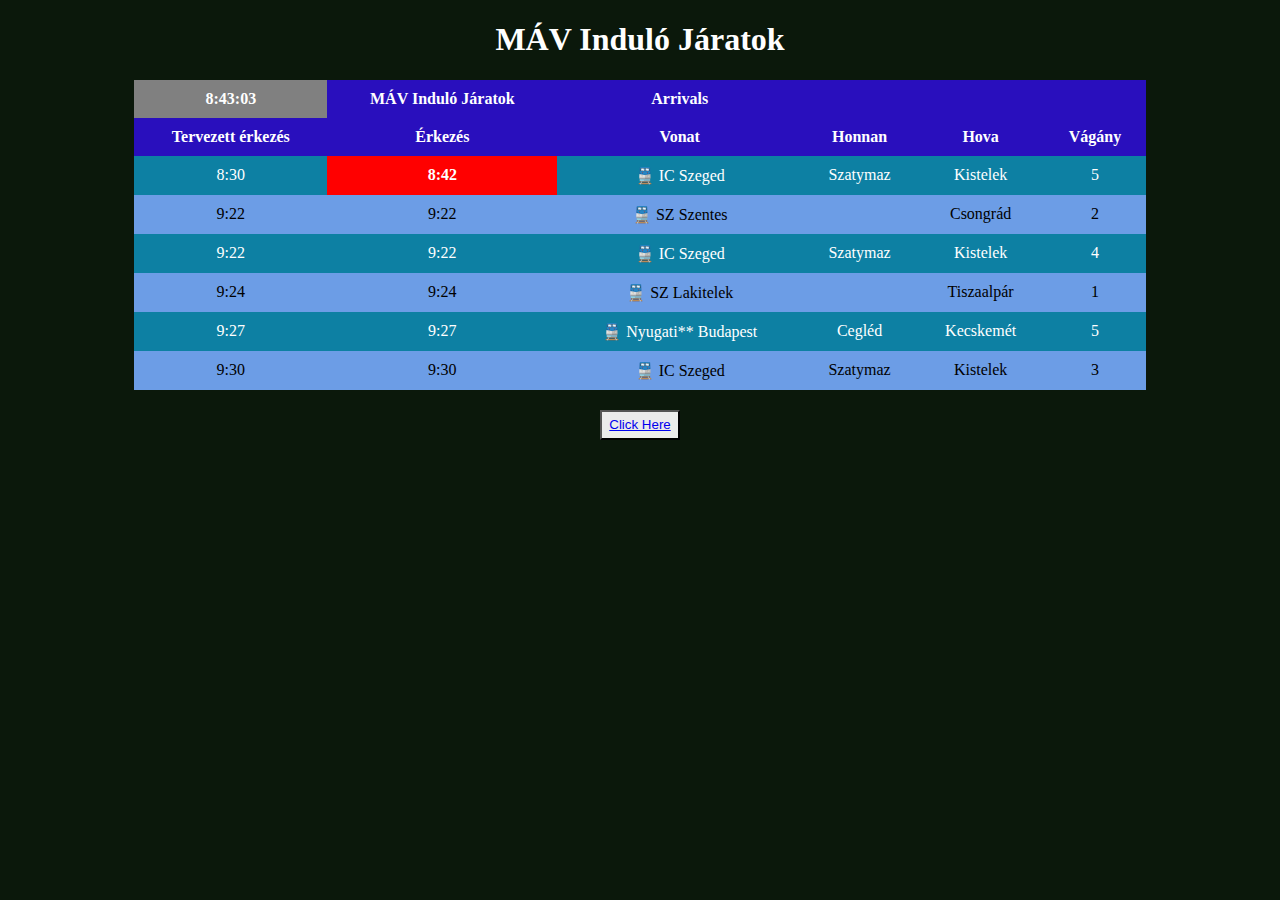
<file: indulovonatok.html>
<!DOCTYPE html>
<html lang="en">
<head>
    <meta charset="UTF-8">
    <meta name="viewport" content="width=device-width, initial-scale=1.0">
    <title>Document</title>
    <link rel="stylesheet" href="indulovonatok.css">
</head>
<body>

        <h1>MÁV Induló Járatok</h1>
        <table>
            <thead>
                <tr>
                    <th class="szurke">8:43:03</th>
                    <th> MÁV Induló Járatok</th>
                    <th>Arrivals</th>
                    <th> <a img src="https://www.balatonmariafurdo.hu/2024/04/10/mav-zrt-zoldterulet-karbantartasi-munkakrol-tajekoztato/" alt="Mav ikon" width="30"></a> </th>
                    <th></th>
                    <th></th>
                </tr>
                <tr>
                    <th>Tervezett érkezés</th>
                    <th>Érkezés</th>
                    <th>Vonat</th>
                    <th>Honnan</th>
        
                    <th>Hova</th>
                    <th>Vágány</th>
                </tr>
            </thead>
            <tbody>
        
                
                <tr>
                    <td>8:30</td>
                    <td class="keso">8:42</td>
                    <td>🚆 IC Szeged</td>
                    <td>Szatymaz</td>
                    <td>Kistelek</td>
                    <td>5</td>
                </tr>
                <tr>
                    <td>9:22</td>
                    <td>9:22</td>
                    <td>🚆 SZ Szentes</td>
                    <td></td>
                    <td>Csongrád</td>
                    <td>2</td>
                </tr>
                <tr>
                    <td>9:22</td>
                    <td>9:22</td>
                    <td>🚆 IC Szeged</td>
                    <td>Szatymaz</td>
                    <td>Kistelek</td>
                    <td>4</td>
                </tr>
                <tr>
                    <td>9:24</td>
                    <td>9:24</td>
                    <td>🚆 SZ Lakitelek</td>
                    <td></td>
                    <td>Tiszaalpár</td>
                    <td>1</td>
                </tr>
                <tr>
                    <td>9:27</td>
                    <td>9:27</td>
                    <td>🚆 Nyugati** Budapest</td>
                    <td>Cegléd</td>
                    <td>Kecskemét</td>
                    <td>5</td>
                </tr>
                <tr>
                    <td>9:30</td>
                    <td>9:30</td>
                    <td>🚆 IC Szeged</td>
                    <td>Szatymaz</td>
                    <td>Kistelek</td>
                    <td>3</td>

                    
                </tr>
            </tbody>
        </table>
        <button type="button" class="button"> <a href="index.html"> Click Here</a> </button>
        
</body>
</html>
</file>
<file: indulovonatok.css>
body {
        
        background-color: rgb(11, 24, 11);
        color: white;
        text-align: center;
    }

    table {
        width: 80%;
        margin: 20px auto;
        border-collapse: collapse;
        background-color: white;
        color: black;
    }
    th, td {
        padding: 10px;
        
    }
    th {
        background-color: rgb(41, 15, 189);
        color: white;
    }
    tr:nth-child(even) {
        background-color: rgb(108, 157, 230);
    }
    tr:nth-child(odd) {
        background-color: rgb(13, 128, 163);
        color: white;
    }
    .keso {
        background-color: red;
        color: white;
        font-weight: bold;
    }
    .szurke {
        background-color: gray;
    }
    .button {
        width: 80px;
        height: 30px;
        background-color: rgb(235, 235, 235);
        text-align: center;
        text-emphasis-color:  black;
    }
</file>
